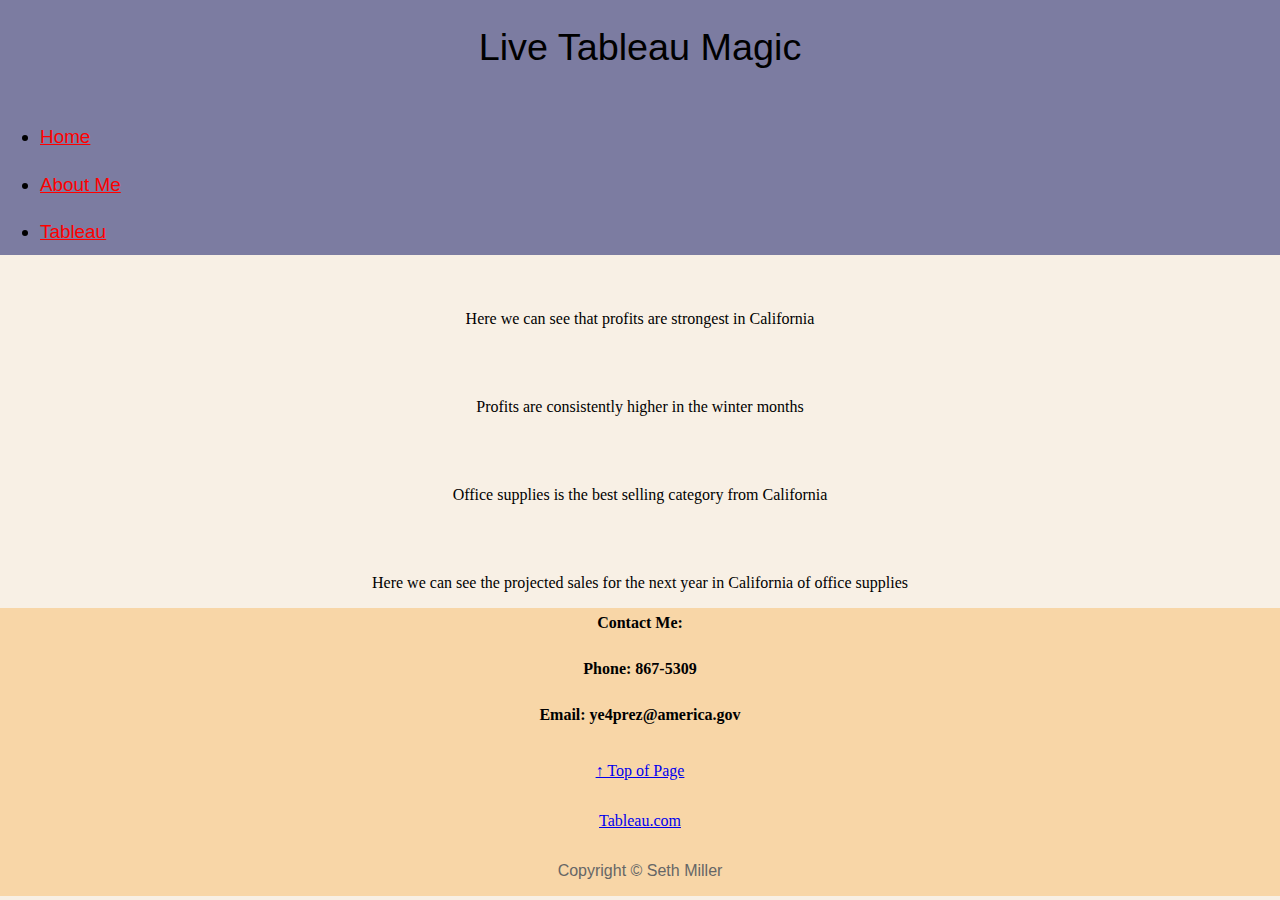
<file: html/tableau.html>
<!-- Last Edit-Seth M: Mon Apr 11  9:14pm-->

<!DOCTYPE html>
    <head>
        <title>Tableau</title>
        <link rel="stylesheet" type= "text/css" href="../styles/bootstyles.css">
    </head>
    
    <body>
        <div class="common header">Live Tableau Magic
        <div id="common">
                <ul>
                    <li><a href="../index.html">Home</a></li>
                    <li><a href="./about.html">About Me</a></li>
                    <li><a href="tableau.html">Tableau</a></li>
                </ul>
        </div>
    </div>
        
        
        <div class = "row">
            <div class="column">
                <div class='tableauPlaceholder' id='viz1649714156480' style='position: relative'>
                    <noscript>
                        <a href='#'>
                            <img alt='Profits by State ' src='https:&#47;&#47;public.tableau.com&#47;static&#47;images&#47;Pr&#47;ProfitsbyState_16497141448900&#47;ProfitsbyState&#47;1_rss.png' style='border: none' />
                        </a>
                    </noscript>
                    <object class='tableauViz'  style='display:none;'>
                        <param name='host_url' value='https%3A%2F%2Fpublic.tableau.com%2F' /> 
                        <param name='embed_code_version' value='3' /> 
                        <param name='site_root' value='' />
                        <param name='name' value='ProfitsbyState_16497141448900&#47;ProfitsbyState' />
                        <param name='tabs' value='no' /><param name='toolbar' value='yes' />
                        <param name='static_image' value='https:&#47;&#47;public.tableau.com&#47;static&#47;images&#47;Pr&#47;ProfitsbyState_16497141448900&#47;ProfitsbyState&#47;1.png' /> 
                        <param name='animate_transition' value='yes' />
                        <param name='display_static_image' value='yes' />
                        <param name='display_spinner' value='yes' />
                        <param name='display_overlay' value='yes' />
                        <param name='display_count' value='yes' />
                        <param name='language' value='en-US' />
                        <param name='filter' value='publish=yes' />
                    </object></div>                
                    <script type='text/javascript'>                    
                        var divElement = document.getElementById('viz1649714156480');                    
                        var vizElement = divElement.getElementsByTagName('object')[0];                    
                        vizElement.style.width='100%';vizElement.style.height=(divElement.offsetWidth*0.75)+'px';                    
                        var scriptElement = document.createElement('script');                    
                        scriptElement.src = 'https://public.tableau.com/javascripts/api/viz_v1.js';                    
                        vizElement.parentNode.insertBefore(scriptElement, vizElement);                
                    </script>
            </div>
            <p>Here we can see that profits are strongest in California</p>
            <br>
            <div class="column">  
                <div class='tableauPlaceholder' id='viz1649718876294' style='position: relative'>
                    <noscript>
                        <a href='#'>
                            <img alt='California Profits ' src='https:&#47;&#47;public.tableau.com&#47;static&#47;images&#47;Ca&#47;CaliforniaProfits_16497188598570&#47;CaliforniaProfits&#47;1_rss.png' style='border: none' />
                        </a>
                    </noscript>
                    <object class='tableauViz'  style='display:none;'>
                        <param name='host_url' value='https%3A%2F%2Fpublic.tableau.com%2F' /> 
                        <param name='embed_code_version' value='3' /> 
                        <param name='site_root' value='' />
                        <param name='name' value='CaliforniaProfits_16497188598570&#47;CaliforniaProfits' />
                        <param name='tabs' value='no' />
                        <param name='toolbar' value='yes' />
                        <param name='static_image' value='https:&#47;&#47;public.tableau.com&#47;static&#47;images&#47;Ca&#47;CaliforniaProfits_16497188598570&#47;CaliforniaProfits&#47;1.png' /> 
                        <param name='animate_transition' value='yes' />
                        <param name='display_static_image' value='yes' />
                        <param name='display_spinner' value='yes' />
                        <param name='display_overlay' value='yes' />
                        <param name='display_count' value='yes' />
                        <param name='language' value='en-US' />
                        <param name='filter' value='publish=yes' />
                    </object>
                </div>                
                <script type='text/javascript'>                    
                    var divElement = document.getElementById('viz1649718876294');                    
                    var vizElement = divElement.getElementsByTagName('object')[0];                    
                    vizElement.style.width='100%';vizElement.style.height=(divElement.offsetWidth*0.75)+'px';                    
                    var scriptElement = document.createElement('script');                    
                    scriptElement.src = 'https://public.tableau.com/javascripts/api/viz_v1.js';                    
                    vizElement.parentNode.insertBefore(scriptElement, vizElement);                
                </script>
            </div>
            <p>Profits are consistently higher in the winter months</p>
            <br>  
            <div class="column">
                <div class='tableauPlaceholder' id='viz1649719024144' style='position: relative'>
                    <noscript>
                        <a href='#'>
                            <img alt='Category Profits ' src='https:&#47;&#47;public.tableau.com&#47;static&#47;images&#47;Ca&#47;CategoryProfits_16497189599900&#47;CategoryProfits&#47;1_rss.png' style='border: none' />
                        </a>
                    </noscript>
                    <object class='tableauViz'  style='display:none;'>
                        <param name='host_url' value='https%3A%2F%2Fpublic.tableau.com%2F' /> 
                        <param name='embed_code_version' value='3' /> 
                        <param name='site_root' value='' />
                        <param name='name' value='CategoryProfits_16497189599900&#47;CategoryProfits' />
                        <param name='tabs' value='no' />
                        <param name='toolbar' value='yes' />
                        <param name='static_image' value='https:&#47;&#47;public.tableau.com&#47;static&#47;images&#47;Ca&#47;CategoryProfits_16497189599900&#47;CategoryProfits&#47;1.png' /> 
                        <param name='animate_transition' value='yes' />
                        <param name='display_static_image' value='yes' />
                        <param name='display_spinner' value='yes' />
                        <param name='display_overlay' value='yes' />
                        <param name='display_count' value='yes' />
                        <param name='language' value='en-US' />
                        <param name='filter' value='publish=yes' />
                    </object></div>                
                    <script type='text/javascript'>                    
                        var divElement = document.getElementById('viz1649719024144');                    
                        var vizElement = divElement.getElementsByTagName('object')[0];                    
                        vizElement.style.width='100%';vizElement.style.height=(divElement.offsetWidth*0.75)+'px';                    
                        var scriptElement = document.createElement('script');                    
                        scriptElement.src = 'https://public.tableau.com/javascripts/api/viz_v1.js';                    
                        vizElement.parentNode.insertBefore(scriptElement, vizElement);                
                    </script>
            </div>
            <p>Office supplies is the best selling category from California</p>
            <br>
            <div class="column">    
                <div class='tableauPlaceholder' id='viz1649719213352' style='position: relative'>
                    <noscript>
                        <a href='#'>
                            <img alt='Projected Sales ' src='https:&#47;&#47;public.tableau.com&#47;static&#47;images&#47;Pr&#47;ProjectedSales_16497190923580&#47;ProjectedSales&#47;1_rss.png' style='border: none' />
                        </a>
                    </noscript>
                    <object class='tableauViz'  style='display:none;'>
                        <param name='host_url' value='https%3A%2F%2Fpublic.tableau.com%2F' /> 
                        <param name='embed_code_version' value='3' /> 
                        <param name='site_root' value='' />
                        <param name='name' value='ProjectedSales_16497190923580&#47;ProjectedSales' />
                        <param name='tabs' value='no' />
                        <param name='toolbar' value='yes' />
                        <param name='static_image' value='https:&#47;&#47;public.tableau.com&#47;static&#47;images&#47;Pr&#47;ProjectedSales_16497190923580&#47;ProjectedSales&#47;1.png' /> 
                        <param name='animate_transition' value='yes' />
                        <param name='display_static_image' value='yes' />
                        <param name='display_spinner' value='yes' />
                        <param name='display_overlay' value='yes' />
                        <param name='display_count' value='yes' />
                        <param name='language' value='en-US' />
                        <param name='filter' value='publish=yes' />
                    </object>
                </div>                
                <script type='text/javascript'>                    
                    var divElement = document.getElementById('viz1649719213352');                    
                    var vizElement = divElement.getElementsByTagName('object')[0];                    
                    vizElement.style.width='100%';vizElement.style.height=(divElement.offsetWidth*0.75)+'px';                    
                    var scriptElement = document.createElement('script');                    
                    scriptElement.src = 'https://public.tableau.com/javascripts/api/viz_v1.js';                    
                    vizElement.parentNode.insertBefore(scriptElement, vizElement);                
                </script>
            </div>
            <p>Here we can see the projected sales for the next year in California of office supplies</p>
                
        </div>
            
        
    <body>
    
    <footer>
        <div class= "contact"> 
            <p>Contact Me:
            <p>Phone: 867-5309</p>
            <p>Email: ye4prez@america.gov</p>
        </div>
        <div class= "arrow">
            <a href="#top">&#8593 Top of Page</a>
            <br>
            <a href="https://www.tableau.com">Tableau.com</a>
        </div>

        <div class="copyright">Copyright &copy; Seth Miller</div>
    </footer>
</html>
</file>
<file: styles/bootstyles.css>
body{
    background-color: rgb(248, 240, 229);
    font-family: Cambria, Cochin, Georgia, Times, 'Times New Roman', serif;
    text-align: center;
    padding: 0;
    margin: 0;
}
.column {
    width: 50%;
    padding: 10px;
    margin-left: auto;
    margin-right: auto;
}

.row::after {
    content: "";
    clear: both;
    display: block;
}

.arrow{
    text-align: center;
}
.header{
    height: fit-content;
    background-color: rgb(124, 124, 161);
    line-height: 2.5;
    text-align: center;
    font-family: Impact, Haettenschweiler, 'Arial Narrow Bold', sans-serif;
    font-size: 1cm;
    color: black;
}
footer{
    height: fit-content;
    background-color: rgb(248, 214, 167);
    line-height: 50px;
    font-family: Cambria, Cochin, Georgia, Times, 'Times New Roman', serif;
}
#common a:link{
    color: red;
}
  
a:visited{
    color: rgb(0, 0, 0);
}
 
#common a:hover {
    color: hotpink;
}
 
a:active {
    color: blue;
}
.contact{
    font-weight: bold;  
    font: size 10px;
    line-height:30px;
    color: black;
    text-align: center;
}
.copyright{
    text-align: center;
    color: rgb(102, 102, 102);
    font-family: -apple-system, BlinkMacSystemFont, 'Segoe UI', Roboto, Oxygen, Ubuntu, Cantarell, 'Open Sans', 'Helvetica Neue', sans-serif;
}
#common{
    text-align: left;
    font-size: .5cm;
    font-weight: lighter;
}
</file>
